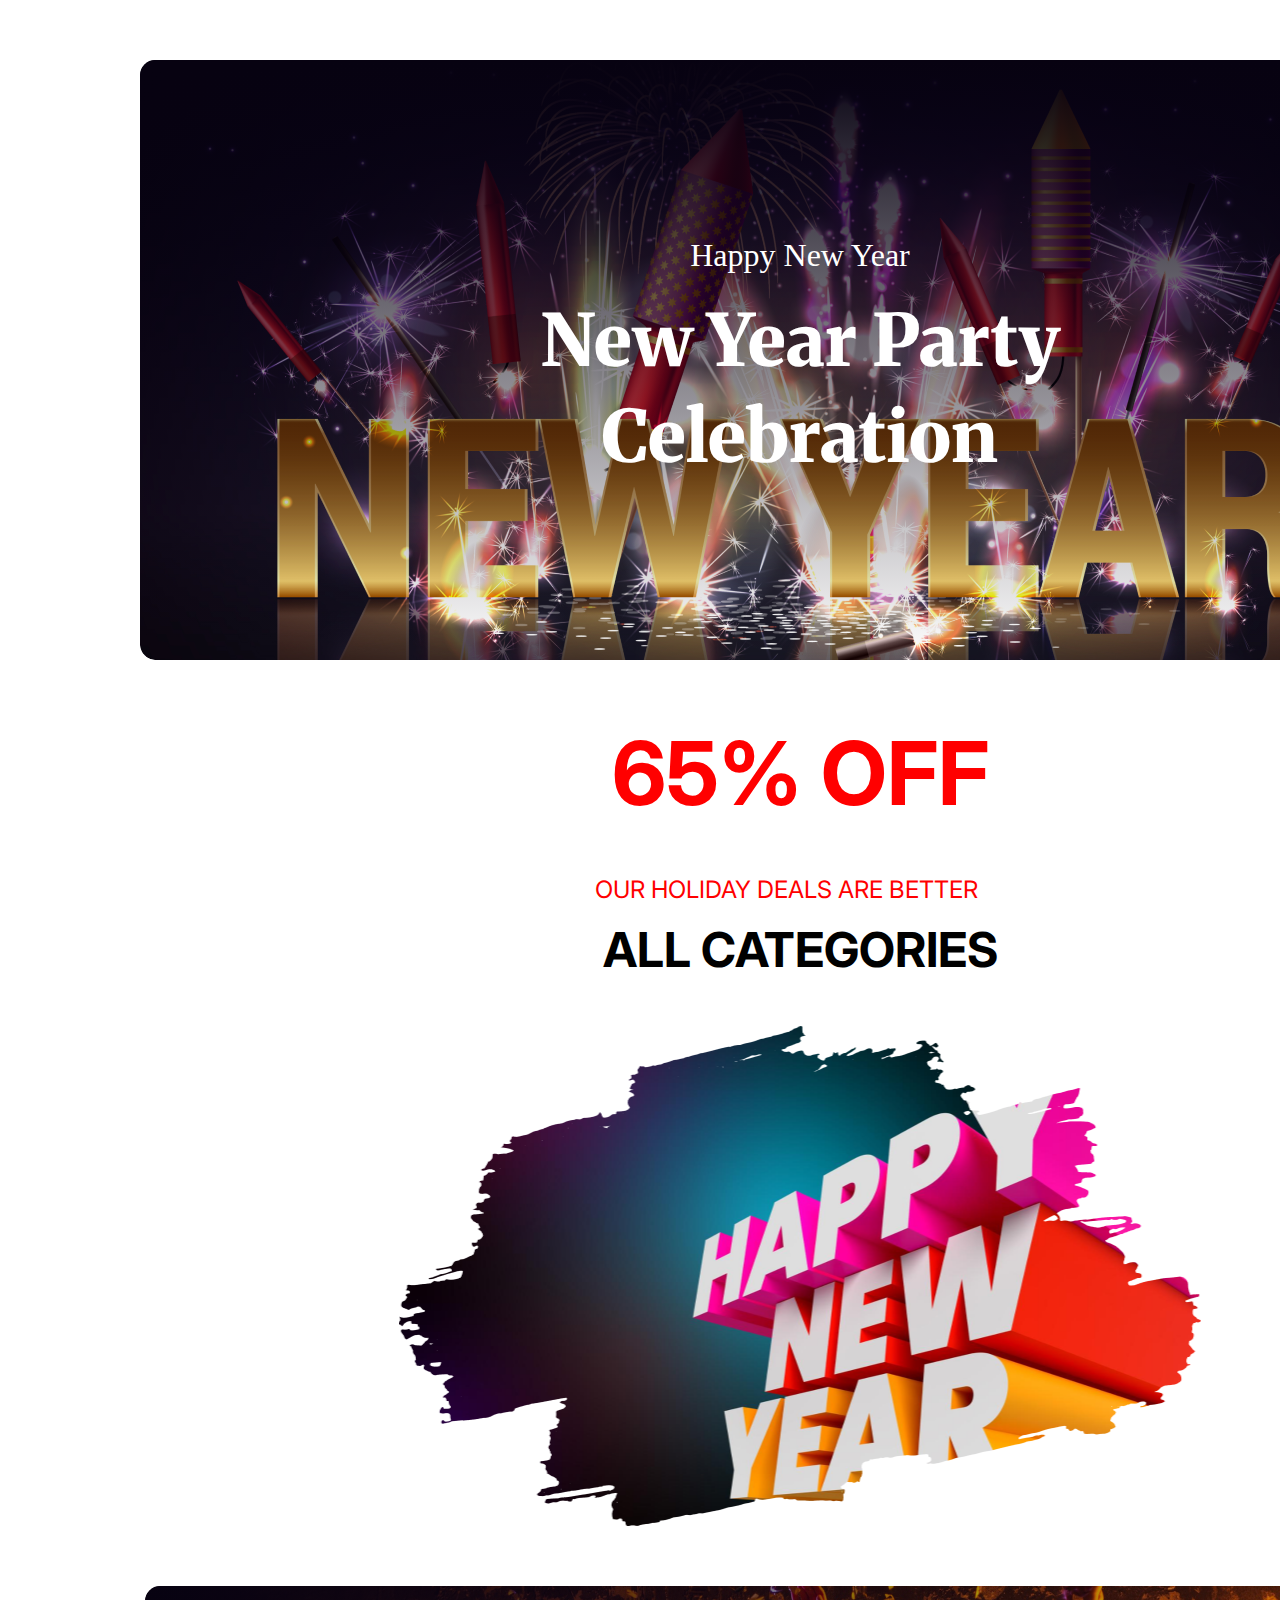
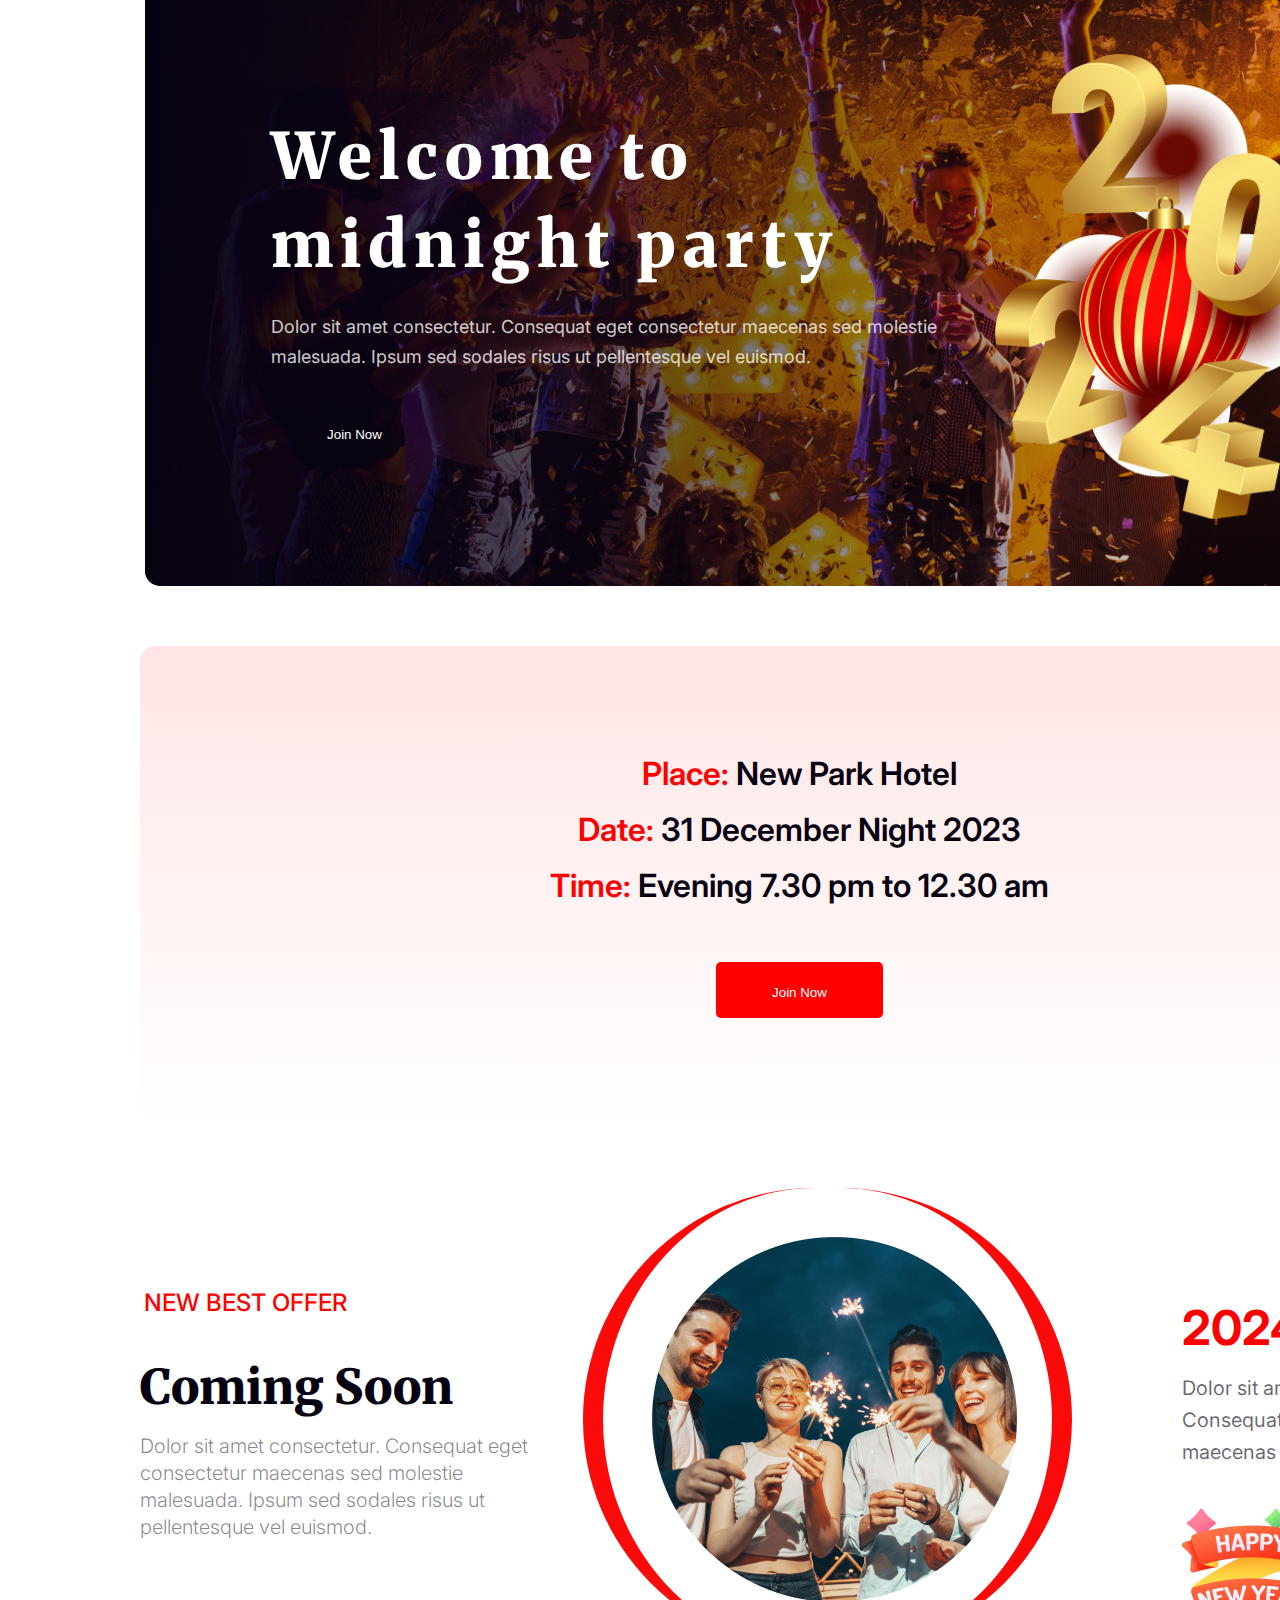
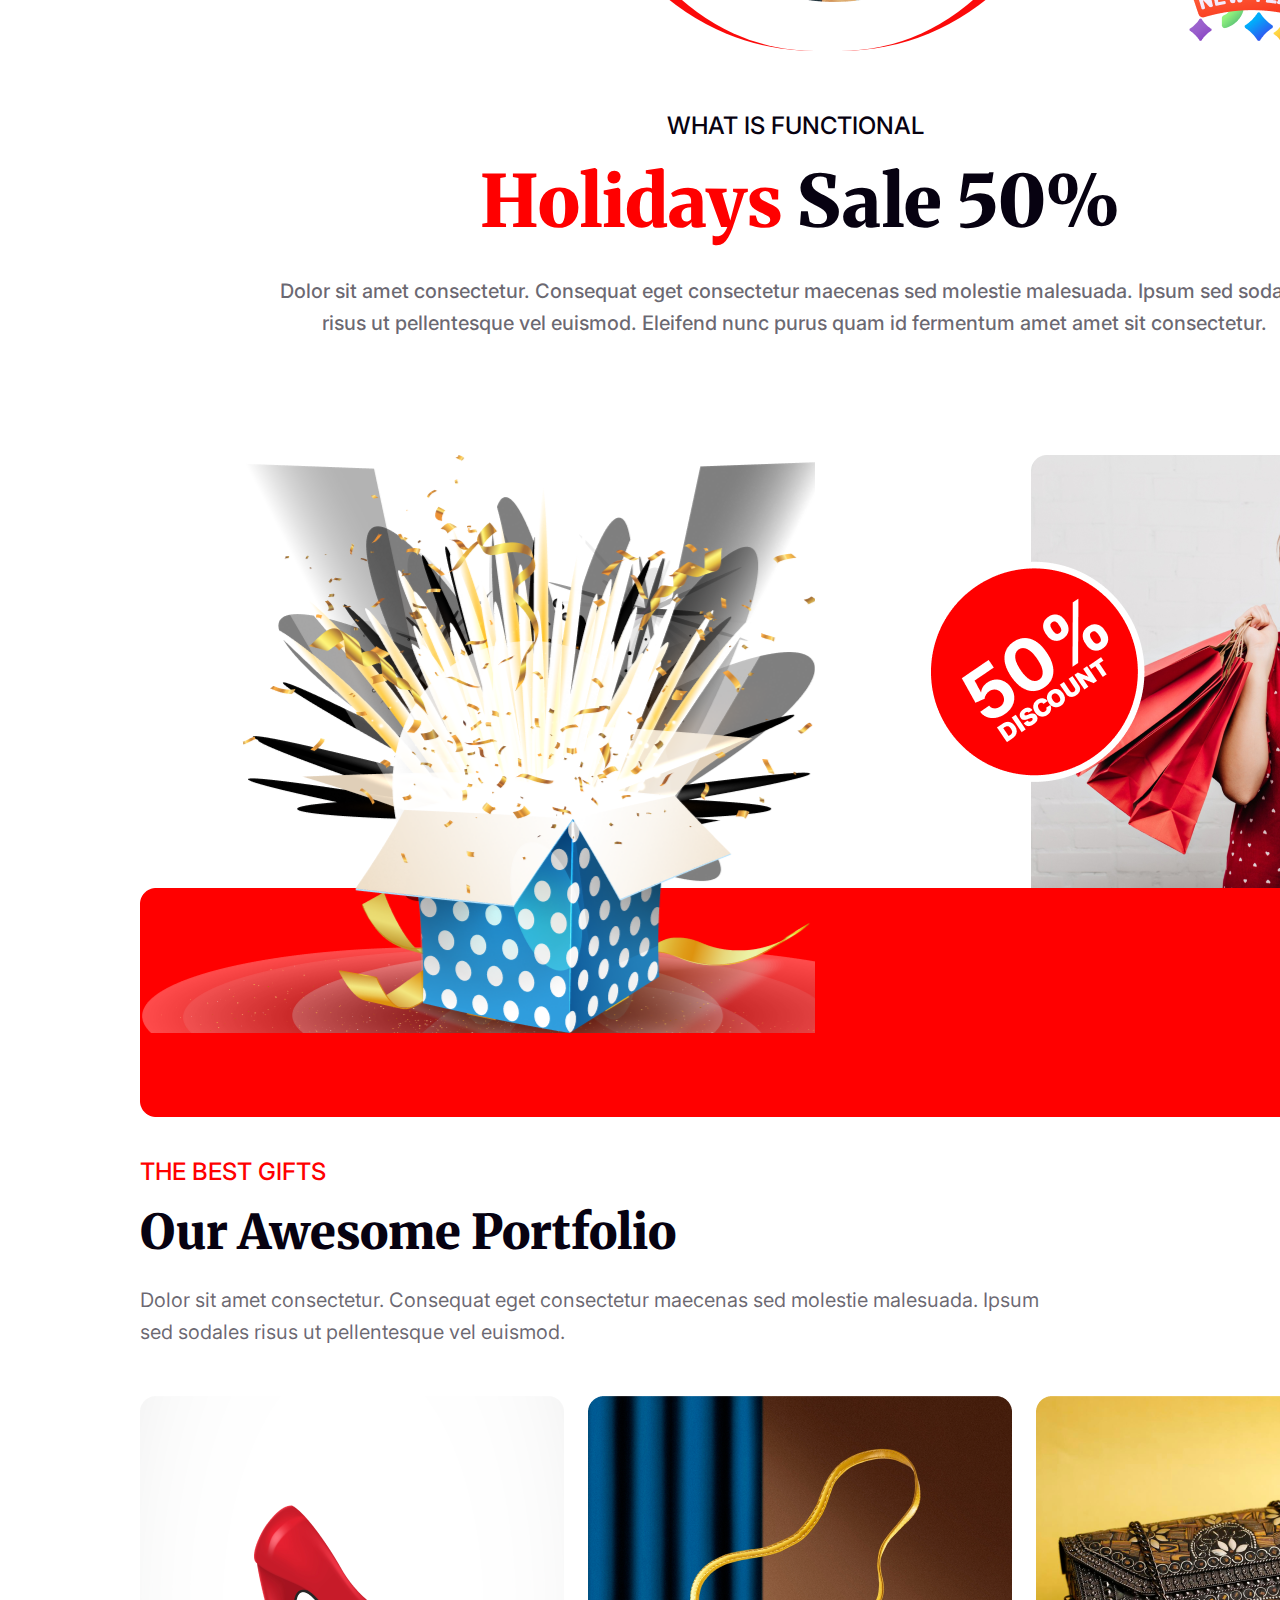
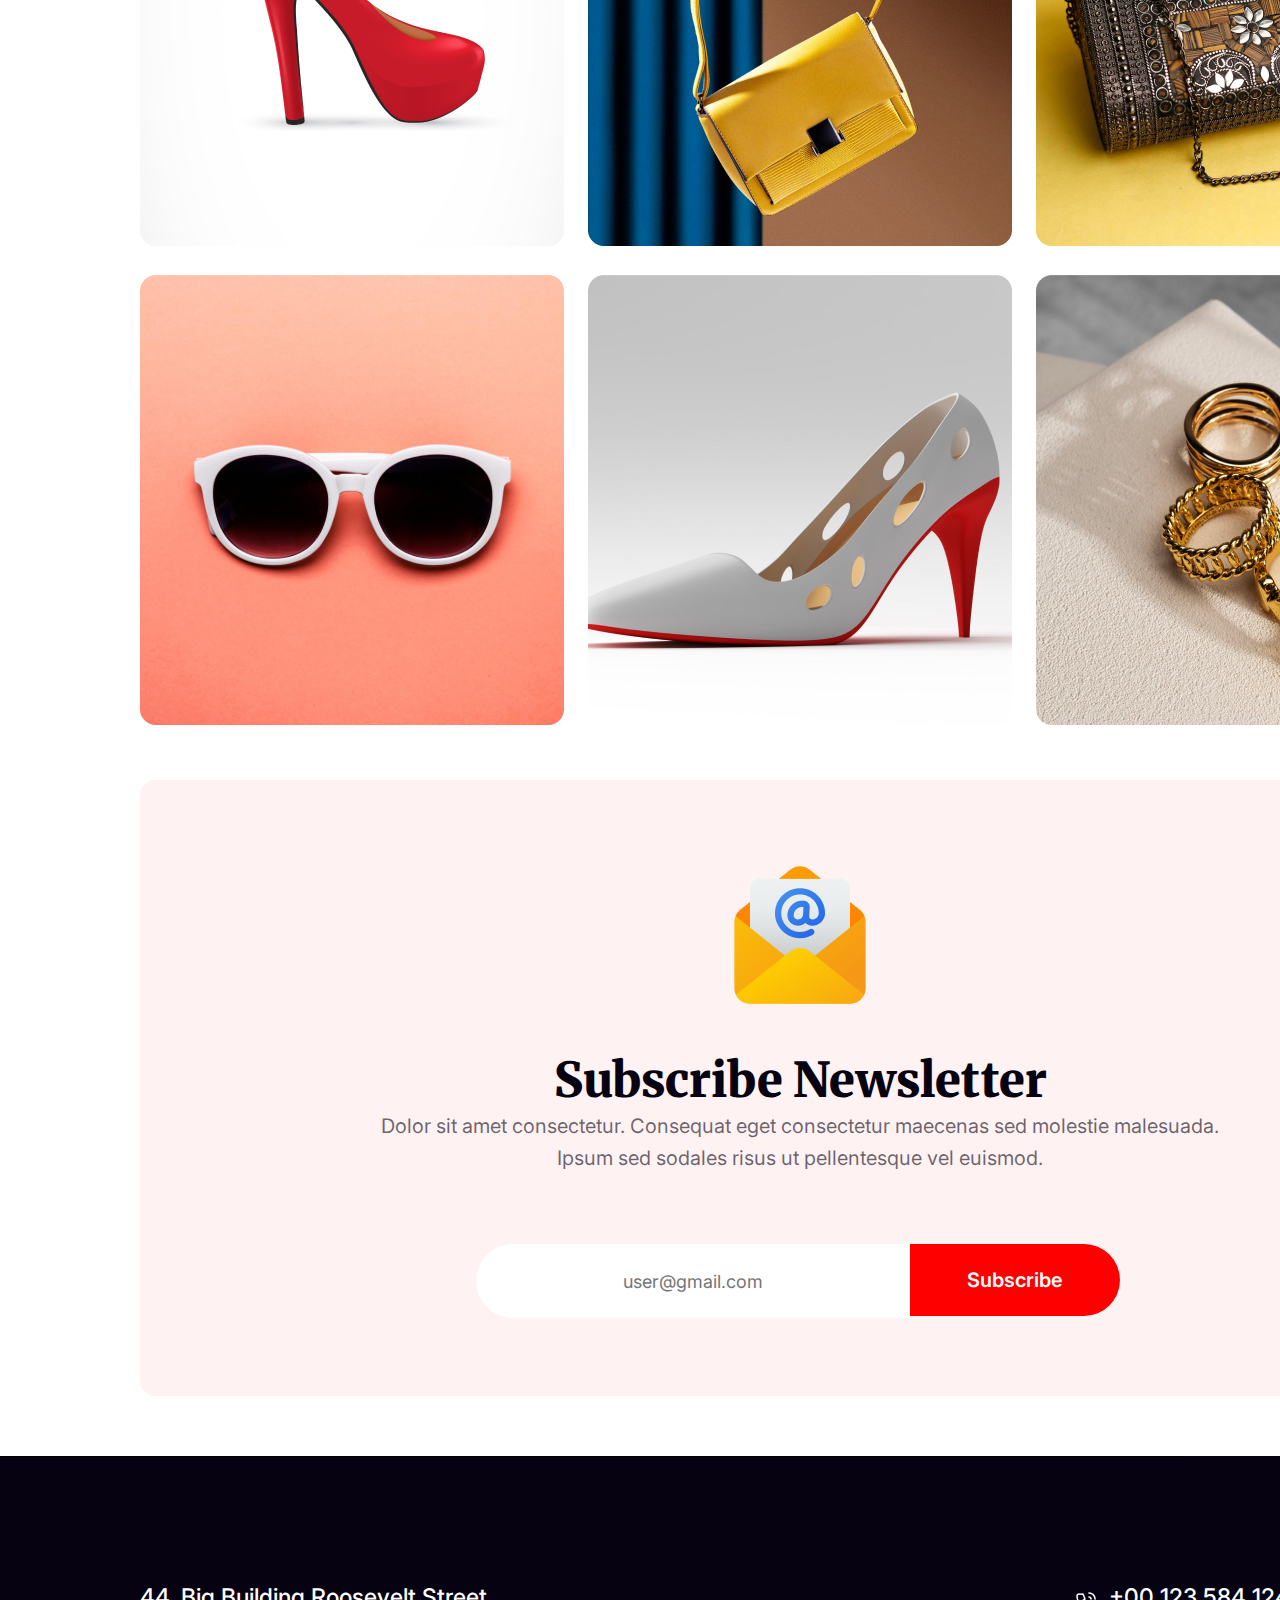
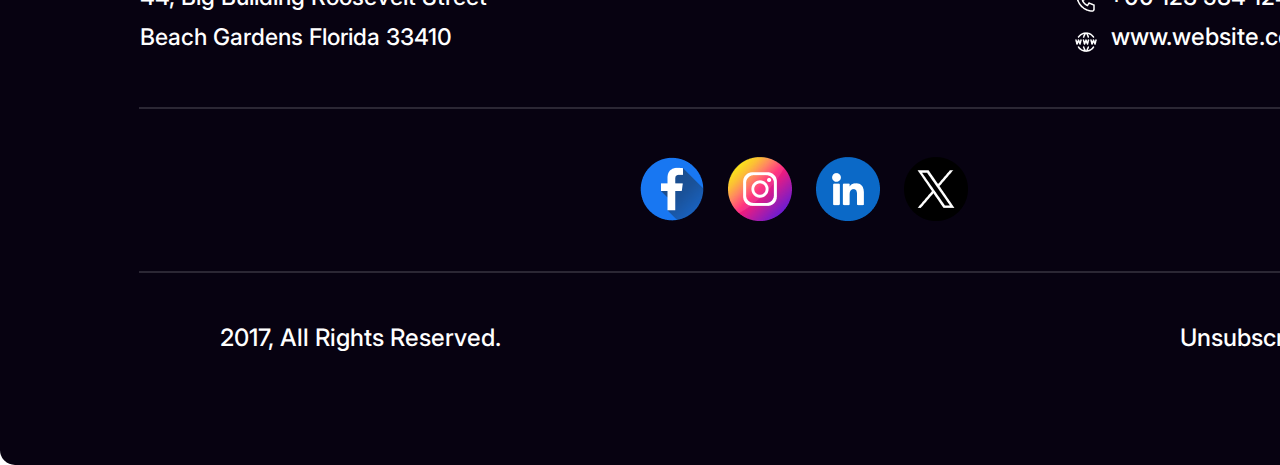
<file: index.html>
<!DOCTYPE html>
<html lang="en">
<head>
    <link rel="preconnect" href="https://fonts.googleapis.com">
<link rel="preconnect" href="https://fonts.gstatic.com" crossorigin>
<link href="https://fonts.googleapis.com/css2?family=Merriweather:wght@900&display=swap" rel="stylesheet">
    <link rel="stylesheet" href="first.css">
    <meta charset="UTF-8">
    <meta name="viewport" content="width=device-width, initial-scale=1.0">
    <!--Second font family-->
    <link rel="preconnect" href="https://fonts.googleapis.com">
<link rel="preconnect" href="https://fonts.gstatic.com" crossorigin>
<link href="https://fonts.googleapis.com/css2?family=Inter:wght@700&family=Merriweather:wght@900&display=swap" rel="stylesheet">
    <title>First_assignment</title>
</head>
<body>
  <main>
    <div class="div1">
        <div class="lig1">
        <div class="div11">
            <div class="div111">
                Happy New Year
            </div>
            <div class="div112">
                New Year Party Celebration
            </div>
        </div>
    </div>
    </div>
    <!--Complete the div1 part-->
    <div class="div2">
        <div class="div21">65% OFF</div>
        <div class="div22">
            <div class="div221">
                <div class="div2211">OUR HOLIDAY DEALS ARE BETTER</div>
                <div class="div2212">ALL CATEGORIES</div>
            </div>
        </div>
        </div>
    </div>
    <!--2nd div complete--><!--2nd div complete-->
      <div class="div3">
      <div class="lig3">
        <div class="div31">
            <div class="div311">Welcome to midnight party</div>
            <div class="div312">Dolor sit amet consectetur. Consequat eget consectetur maecenas sed molestie malesuada. Ipsum sed sodales risus ut pellentesque vel euismod. </div>
            <div class="div313"><button>Join Now</button></div>
        </div>
        <div class="div32"></div>
    </div>
    </div>

  <!--div3 uncomplete-->
  <div class="div4">
    <div class="div41">
        Place:<span> New Park Hotel</span><br>
        Date:<span> 31 December Night 2023</span><br>
        Time:<span> Evening 7.30 pm to 12.30 am</span>
    </div>
    <div class="div42">
        <div class="div421"><button>Join Now</button></div>
    </div>
  </div>
  <!--At least At least At least At least At least  -->
  <!--Start the 5th div-->
  <div class="div5">
    <div class="div51">
        <div class="div511">
            <div class="div5111">NEW BEST OFFER</div>
            <div class="div5112">Coming Soon</div>
            <div class="div5113">Dolor sit amet consectetur. Consequat eget consectetur maecenas sed molestie malesuada. Ipsum sed sodales risus ut pellentesque vel euismod. </div>
        </div>
    </div>
    <div class="div52"></div>
    <div class="div53">
        <div class="div531">
            <div class="div5311">2024</div>
            <div class="div5312">Dolor sit amet consectetur. Consequat eget consectetur maecenas sed.</div>
            <div class="div5313"></div>
        </div>
    </div>
  </div>
  <!--end of 5th div-->
  <div class="div6">
    <div class="div61">
        <div class="div611">WHAT IS FUNCTIONAL</div>
        <div class="div612"><span>Holidays</span> Sale 50%</div>
        <div class="div613">Dolor sit amet consectetur. Consequat eget consectetur maecenas sed 
            molestie malesuada. Ipsum sed sodales risus ut pellentesque vel euismod. Eleifend nunc purus quam id fermentum amet amet sit consectetur.</div>
    </div>
    
    <div class="div62">
        <div class="div622"></div>
        <div class="div621">
            <div class="div6211">
            </div>
        </div>
    </div>
  </div>
  <!--Div 6 Complete-->
  <div class="div7">
    <div class="div71">THE BEST GIFTS</div>
    <div class="div72">Our Awesome Portfolio</div>
    <div class="div73">Dolor sit amet consectetur. Consequat eget consectetur maecenas sed molestie malesuada. Ipsum<br>
         sed sodales risus ut pellentesque vel euismod. </div>
    <div class="div74">
        <a href="#" class="div741">50%
            DISCOUNT</a>
        <div class="div742">50%
            DISCOUNT
        </div>
        <div class="div743">50%
            DISCOUNT</div>
    </div>
    <div class="div75">
        <div class="div751">50%
            DISCOUNT</div>
        <div class="div752">50%
            DISCOUNT</div>
        <div class="div753">50%
            DISCOUNT</div>
    </div>
  </div>
  <!--7th div complete  -->
  <div class="div8">
    <div class="div81">
        <div class="div811"></div>
        <div class="div812">Subscribe Newsletter</div>
        <div class="div813">Dolor sit amet consectetur. Consequat eget consectetur maecenas sed molestie malesuada. Ipsum sed sodales risus ut pellentesque vel euismod. </div>
    </div>
    <div class="div82">
        <input class="div821" type="email" name="email" placeholder="user@gmail.com" id="sub">
        <label for="sub" class="div822"><div class="div8221">Subscribe</div></label>
  </div>
  </div>
  <!--div 8 complete -->
  <div class="div9">
    <div class="div9m"></div>
    <div class="div91">
        <div class="div911">44, Big Building Roosevelt Street
            Beach Gardens Florida 33410</div>
        <div class="div912">
            <div class="div9121">+00 123 584 124</div>
            <div class="div9122">www.website.com</div>
        </div>
    </div>
    <hr>

    <div class="div92">
        <div class="div921"></div>
        <div class="div922"></div>
        <div class="div923"></div>
        <div class="div924"></div>
    </div>
    <hr>
    <div class="div93">
        <div class="div931">2017, All Rights Reserved.</div>
        <div class="div932">Unsubscribe</div>
    </div>
  </div>
  <!--div 9th complete-->
 </main>
</body>
</html>
</file>
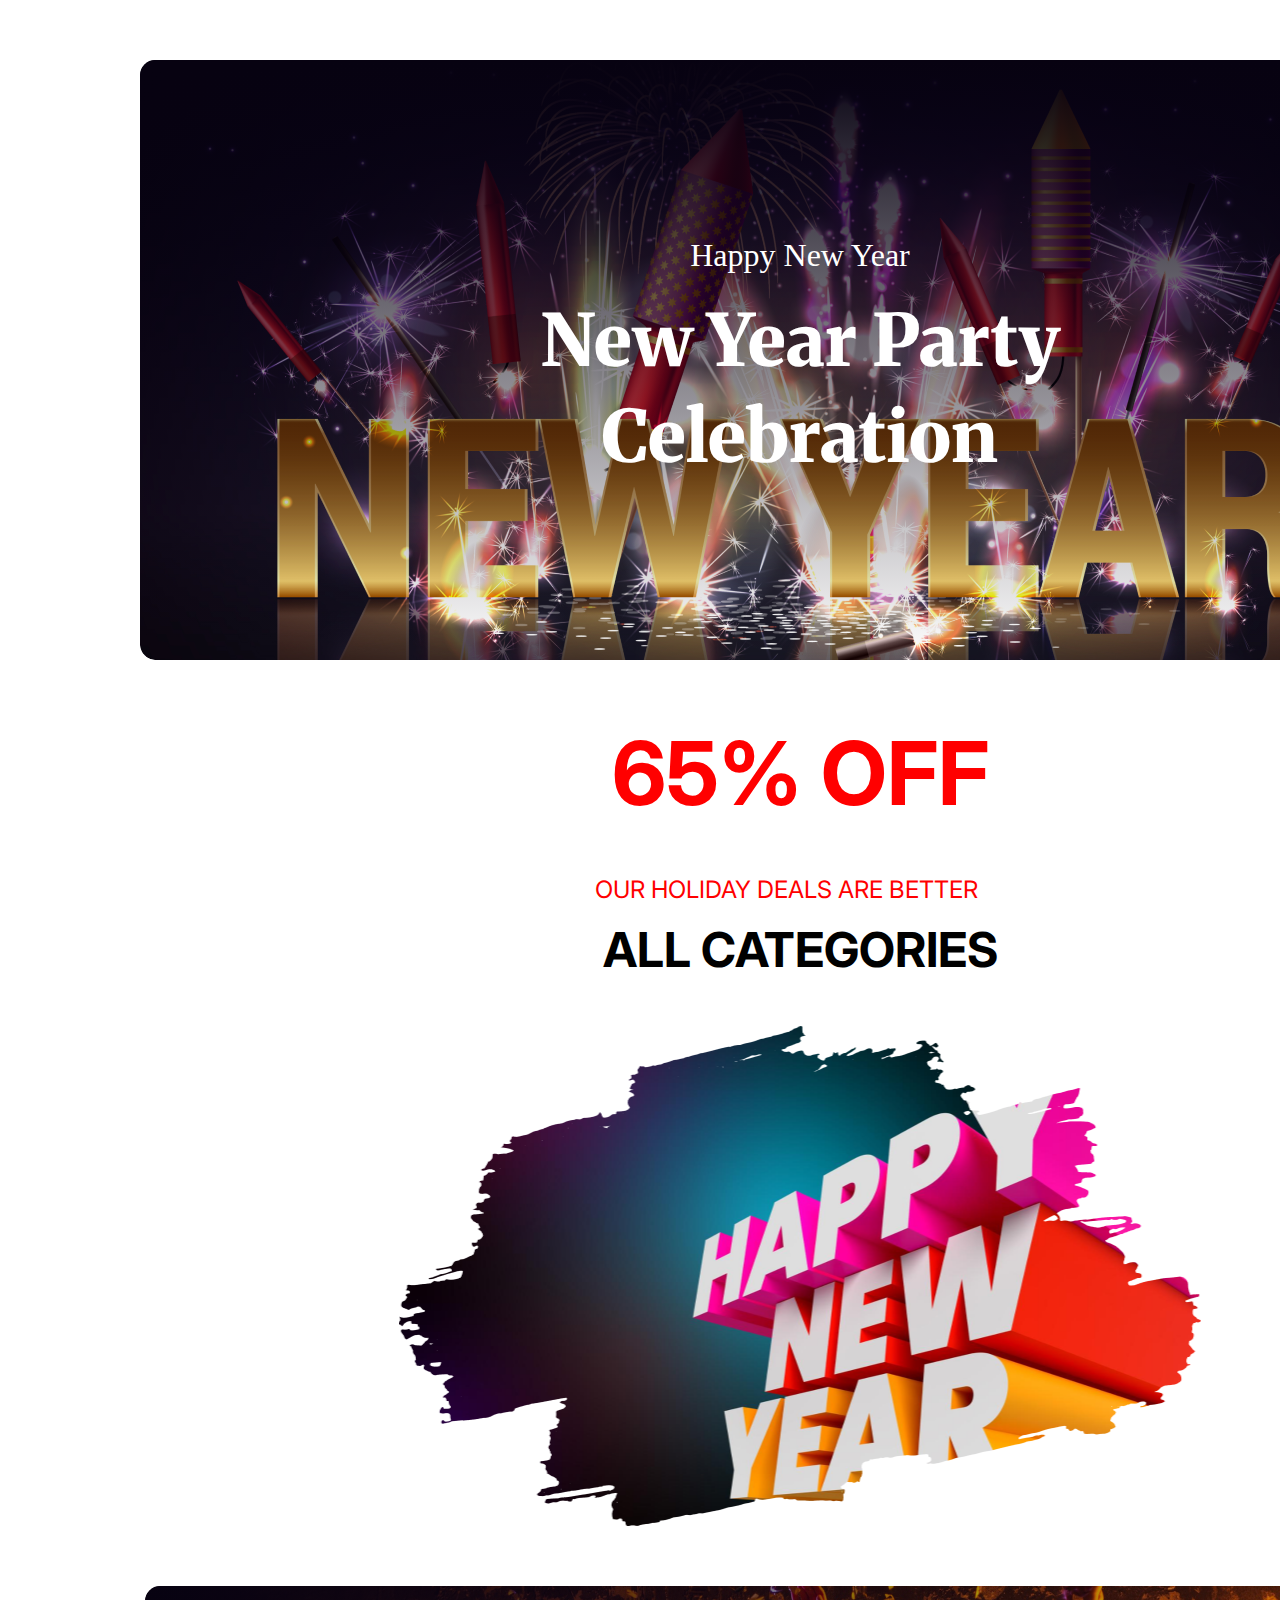
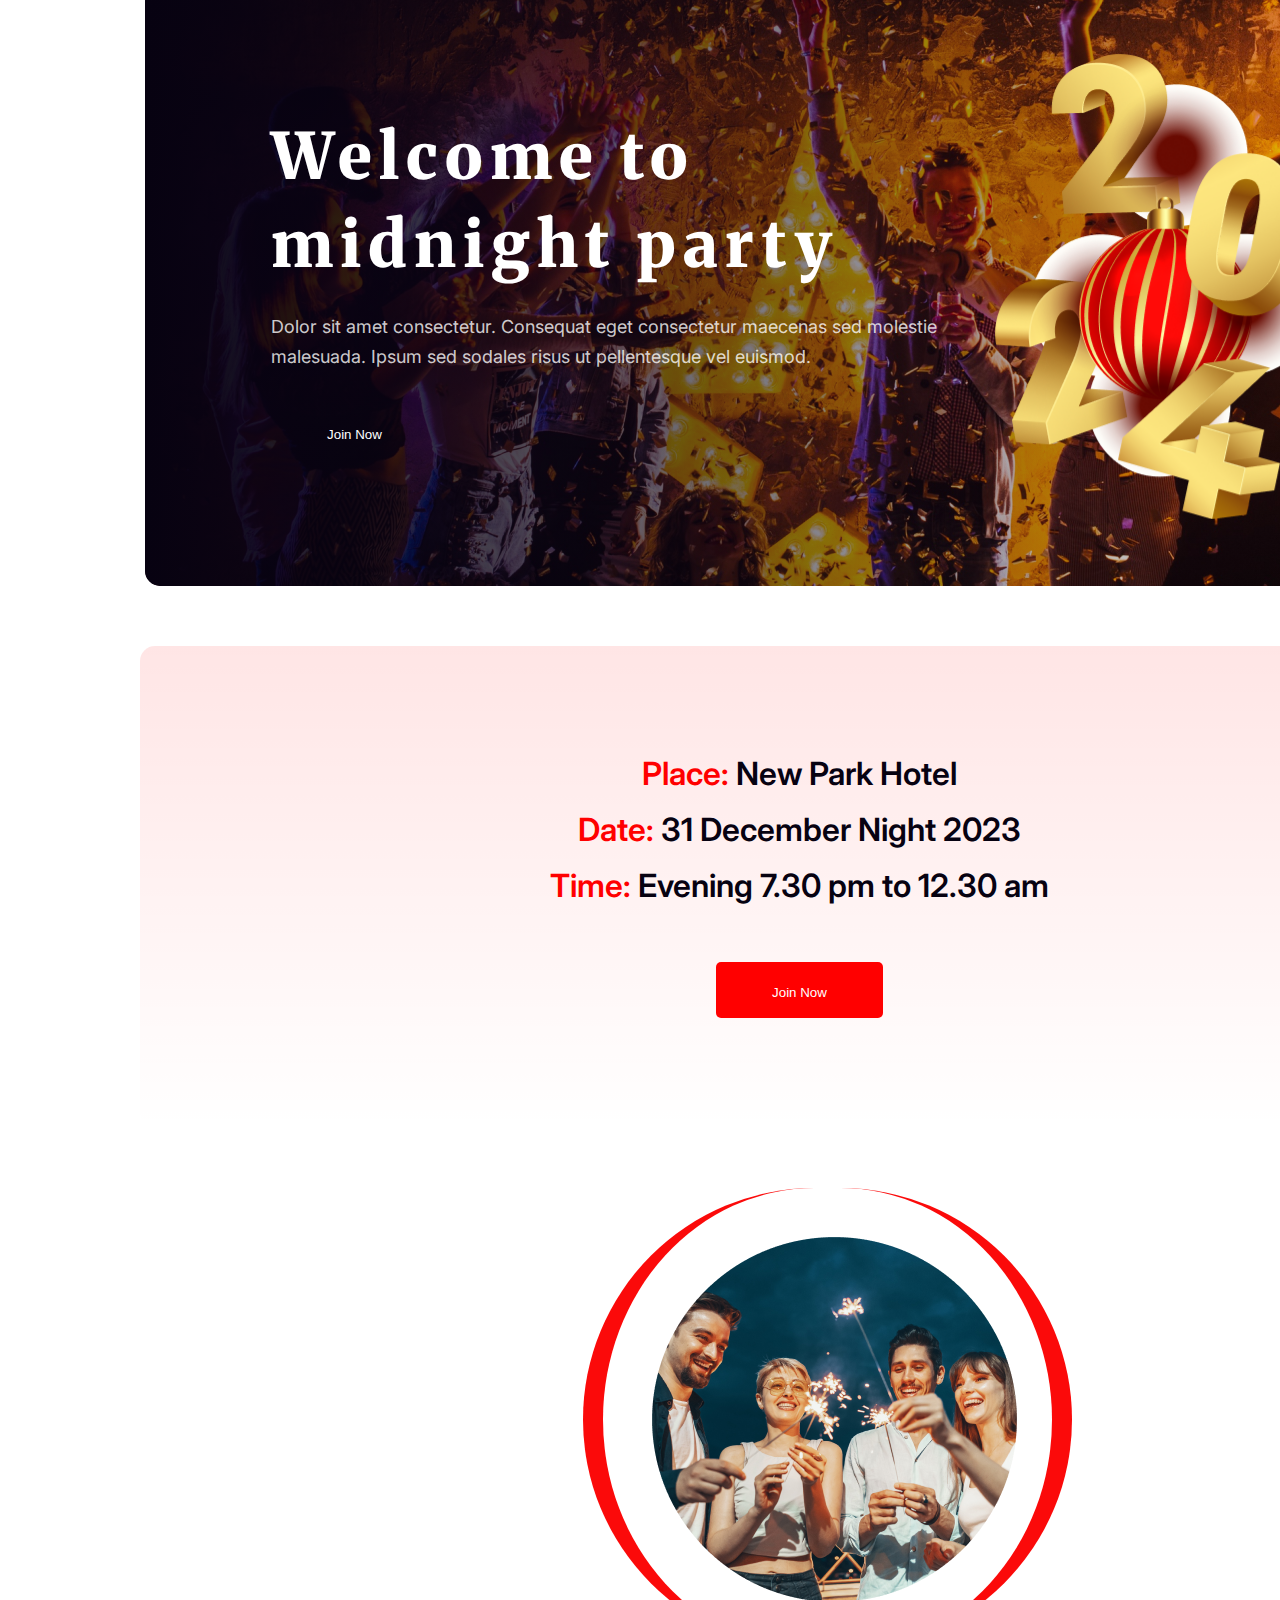
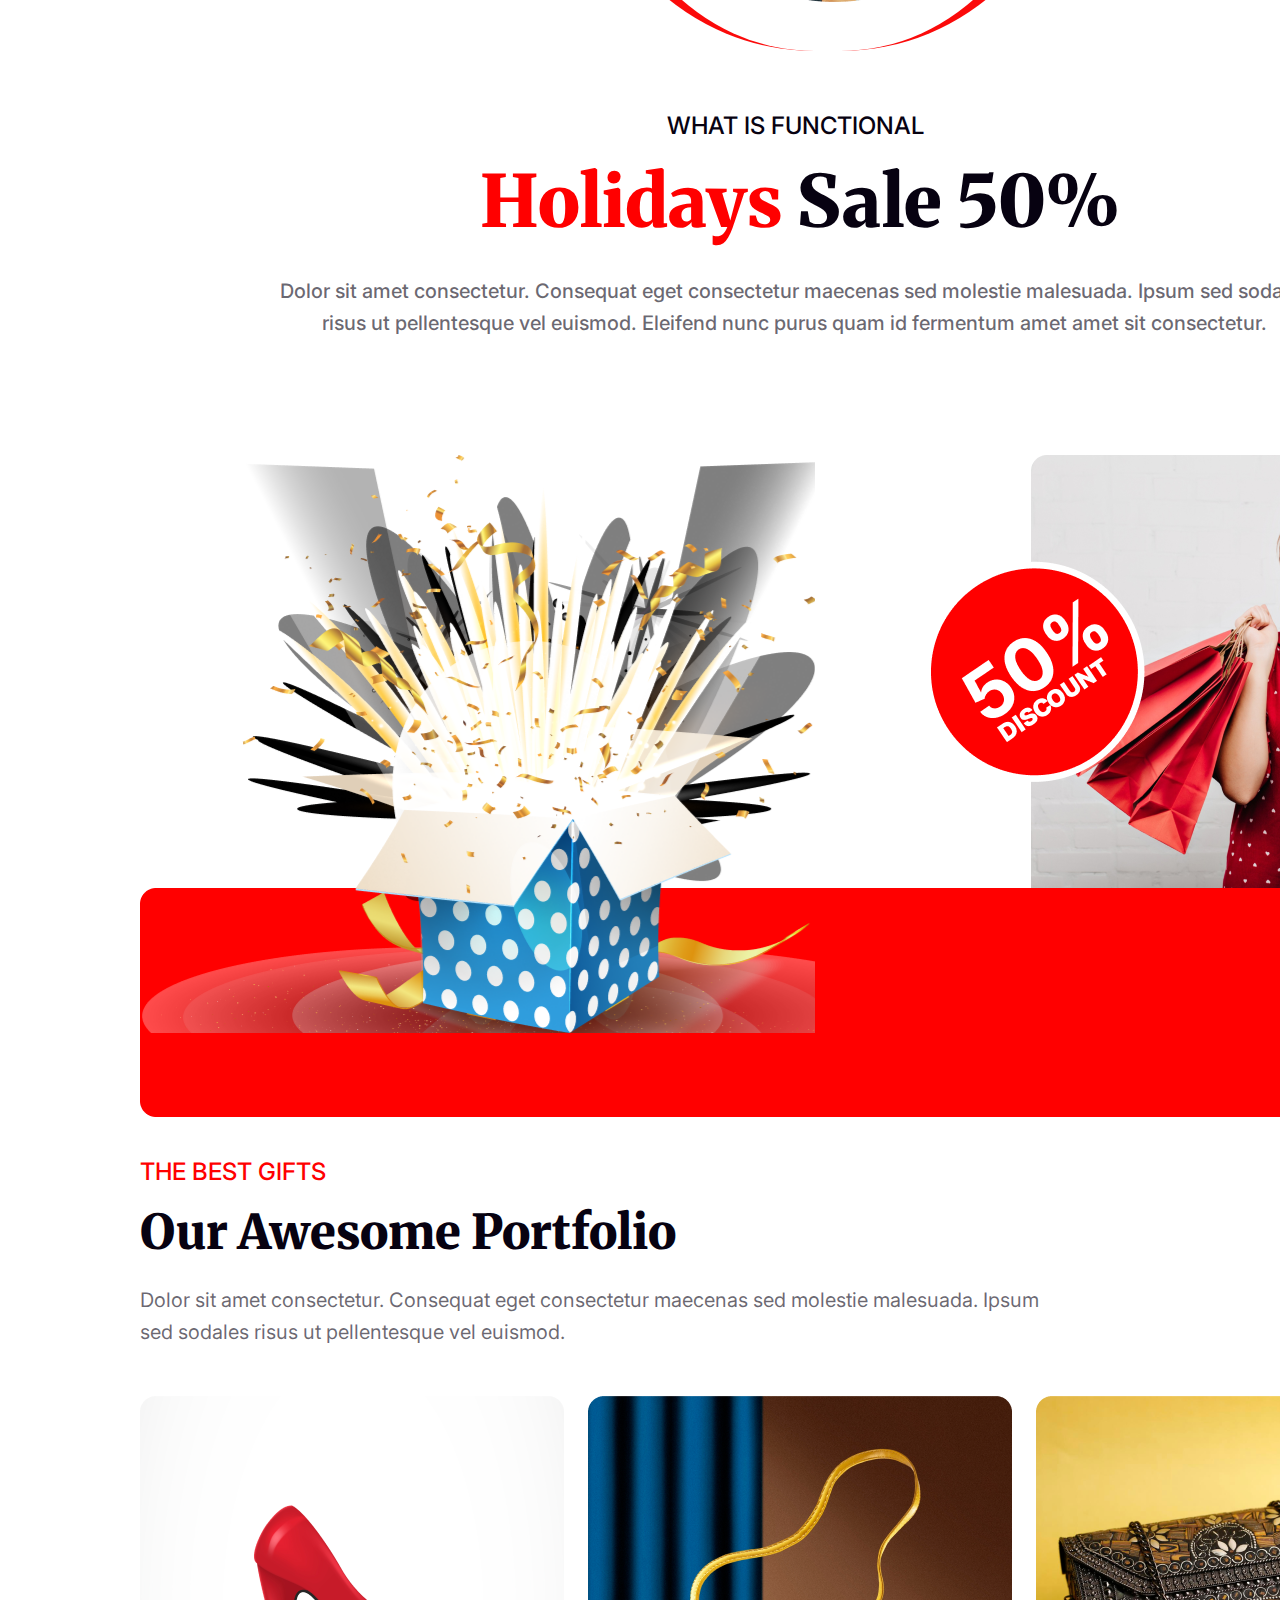
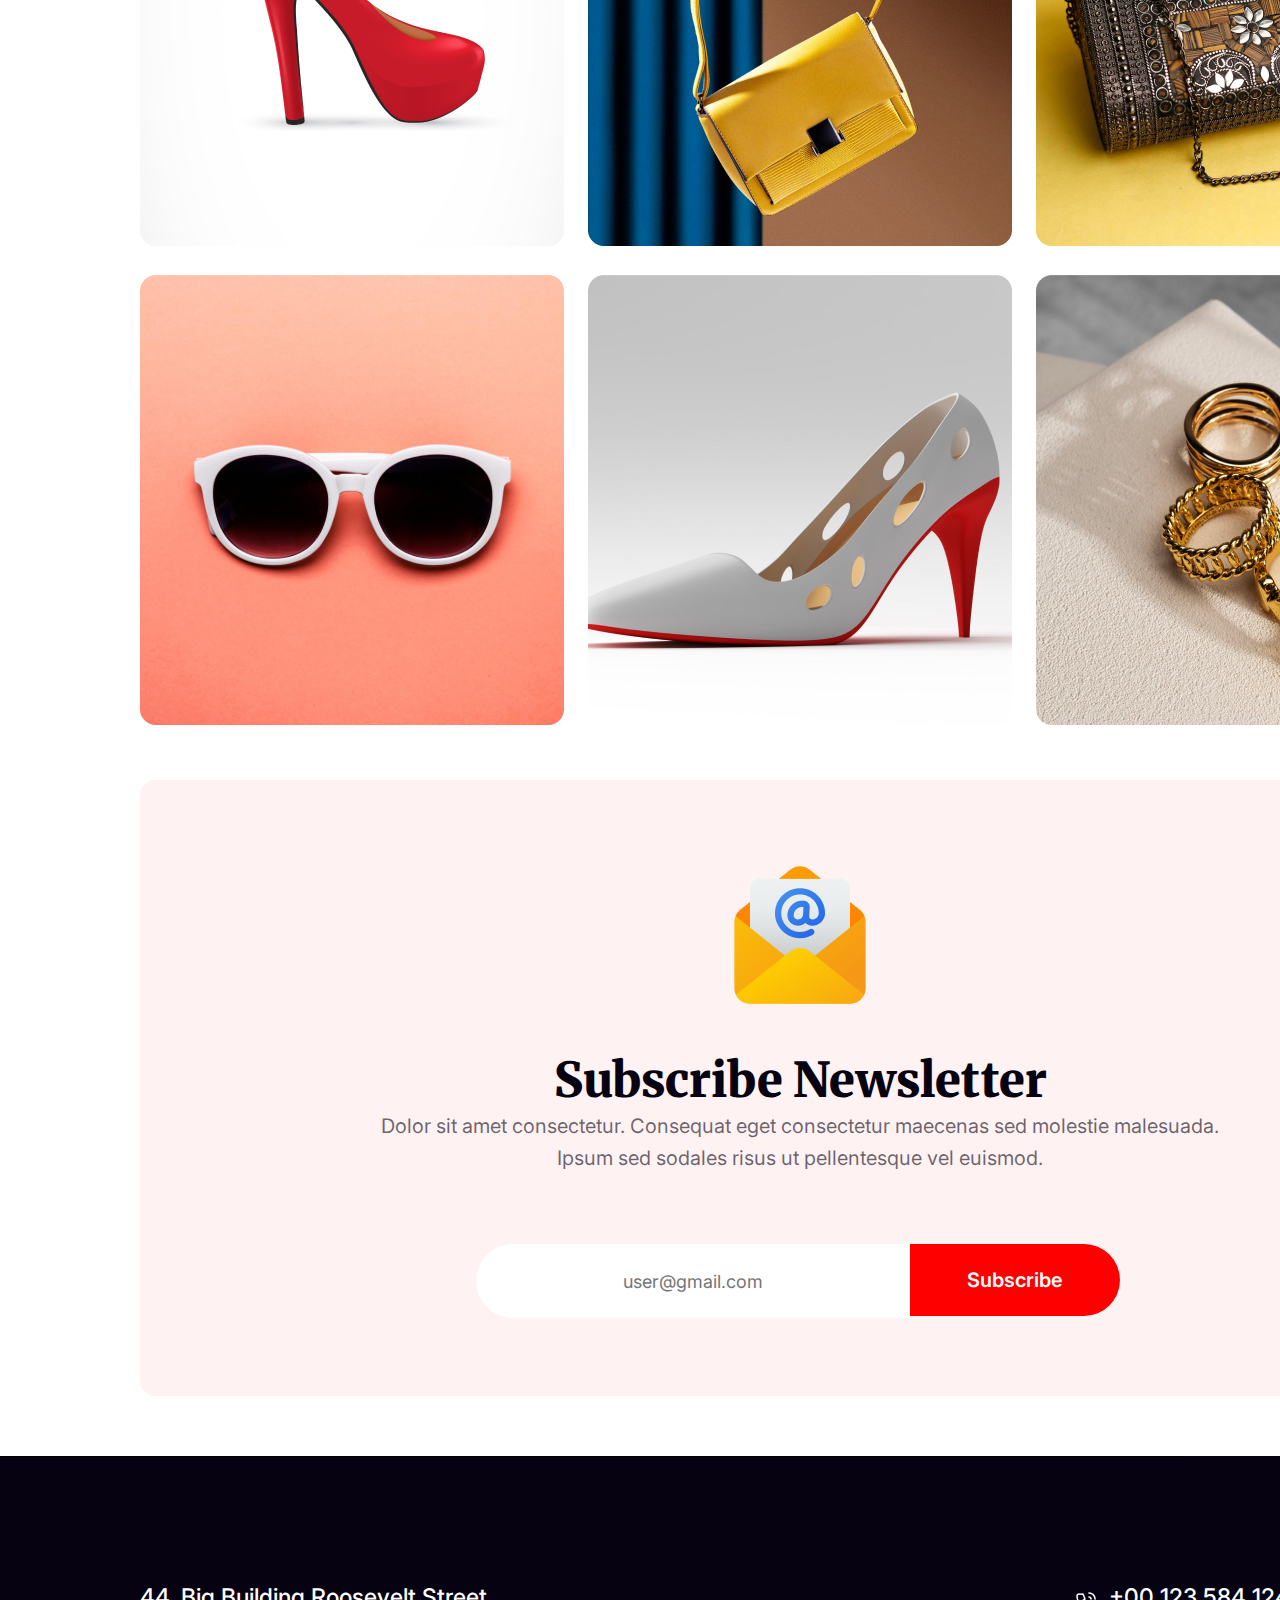
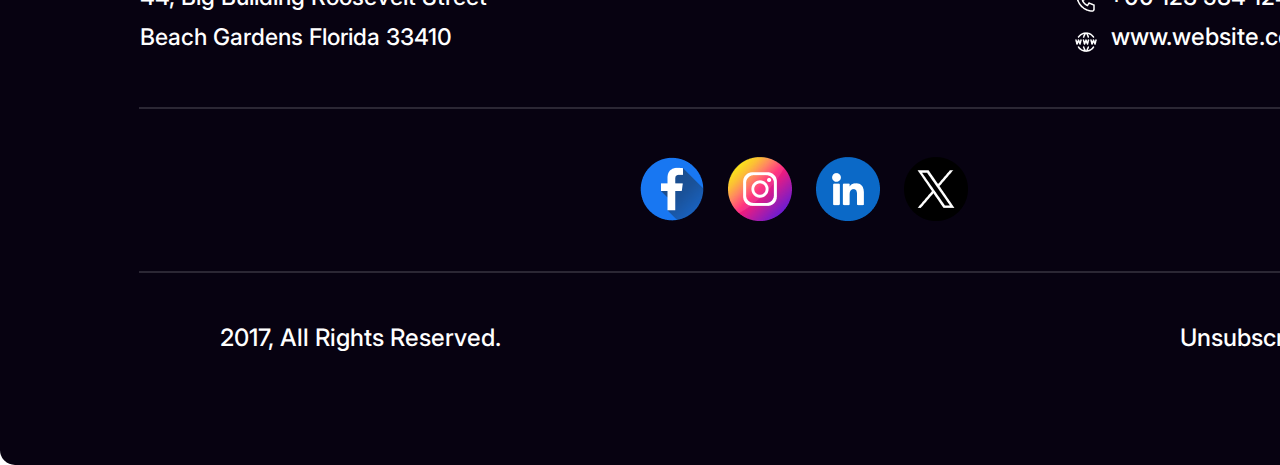
<file: first.html>
<!DOCTYPE html>
<html lang="en">
<head>
    <link rel="preconnect" href="https://fonts.googleapis.com">
<link rel="preconnect" href="https://fonts.gstatic.com" crossorigin>
<link href="https://fonts.googleapis.com/css2?family=Merriweather:wght@900&display=swap" rel="stylesheet">
    <link rel="stylesheet" href="first.css">
    <meta charset="UTF-8">
    <meta name="viewport" content="width=device-width, initial-scale=1.0">
    <!--Second font family-->
    <link rel="preconnect" href="https://fonts.googleapis.com">
<link rel="preconnect" href="https://fonts.gstatic.com" crossorigin>
<link href="https://fonts.googleapis.com/css2?family=Inter:wght@700&family=Merriweather:wght@900&display=swap" rel="stylesheet">
    <title>First_assignment</title>
</head>
<body>
  <main>
    <div class="div1">
        <div class="lig1">
        <div class="div11">
            <div class="div111">
                Happy New Year
            </div>
            <div class="div112">
                New Year Party Celebration
            </div>
        </div>
    </div>
    </div>
    <!--Complete the div1 part-->
    <div class="div2">
        <div class="div21">65% OFF</div>
        <div class="div22">
            <div class="div221">
                <div class="div2211">OUR HOLIDAY DEALS ARE BETTER</div>
                <div class="div2212">ALL CATEGORIES</div>
            </div>
        </div>
        </div>
    </div>
    <!--2nd div complete--><!--2nd div complete-->
      <div class="div3">
      <div class="lig3">
        <div class="div31">
            <div class="div311">Welcome to midnight party</div>
            <div class="div312">Dolor sit amet consectetur. Consequat eget consectetur maecenas sed molestie malesuada. Ipsum sed sodales risus ut pellentesque vel euismod. </div>
            <div class="div313"><button>Join Now</button></div>
        </div>
        <div class="div32"></div>
    </div>
    </div>

  <!--div3 uncomplete-->
  <div class="div4">
    <div class="div41">
        Place:<span> New Park Hotel</span><br>
        Date:<span> 31 December Night 2023</span><br>
        Time:<span> Evening 7.30 pm to 12.30 am</span>
    </div>
    <div class="div42">
        <div class="div421"><button>Join Now</button></div>
    </div>
  </div>
  <!--At least At least At least At least At least  -->
  <!--Start the 5th div-->
  <div class="div5">
    <div class="div51">
        <div class="div512"></div>
    </div>
    <div class="div52"></div>
    <div class="div53"></div>
  </div>
  <!--end of 5th div-->
  <div class="div6">
    <div class="div61">
        <div class="div611">WHAT IS FUNCTIONAL</div>
        <div class="div612"><span>Holidays</span> Sale 50%</div>
        <div class="div613">Dolor sit amet consectetur. Consequat eget consectetur maecenas sed 
            molestie malesuada. Ipsum sed sodales risus ut pellentesque vel euismod. Eleifend nunc purus quam id fermentum amet amet sit consectetur.</div>
    </div>
    <div class="div62">
        <div class="div622"></div>
        <div class="div621">
            <div class="div6211">
            </div>
        </div>
    </div>
  </div>
  <!--Div 6 Complete ৫ বাদ রয়েছে-->
  <div class="div7">
    <div class="div71">THE BEST GIFTS</div>
    <div class="div72">Our Awesome Portfolio</div>
    <div class="div73">Dolor sit amet consectetur. Consequat eget consectetur maecenas sed molestie malesuada. Ipsum<br>
         sed sodales risus ut pellentesque vel euismod. </div>
    <div class="div74">
        <a href="#" class="div741">50%
            DISCOUNT</a>
        <div class="div742">50%
            DISCOUNT
        </div>
        <div class="div743">50%
            DISCOUNT</div>
    </div>
    <div class="div75">
        <div class="div751">50%
            DISCOUNT</div>
        <div class="div752">50%
            DISCOUNT</div>
        <div class="div753">50%
            DISCOUNT</div>
    </div>
  </div>
  <!--7th div complete but ৫ বাদ রয়েছে -->
  <div class="div8">
    <div class="div81">
        <div class="div811"></div>
        <div class="div812">Subscribe Newsletter</div>
        <div class="div813">Dolor sit amet consectetur. Consequat eget consectetur maecenas sed molestie malesuada. Ipsum sed sodales risus ut pellentesque vel euismod. </div>
    </div>
    <div class="div82">
        <input class="div821" type="email" name="email" placeholder="user@gmail.com" id="sub">
        <label for="sub" class="div822"><div class="div8221">Subscribe</div></label>
  </div>
  </div>
  <!--div 8 complete but  ৫ বাদ রয়েছে-->
  <div class="div9">
    <div class="div9m"></div>
    <div class="div91">
        <div class="div911">44, Big Building Roosevelt Street
            Beach Gardens Florida 33410</div>
        <div class="div912">
            <div class="div9121">+00 123 584 124</div>
            <div class="div9122">www.website.com</div>
        </div>
    </div>
    <hr>

    <div class="div92">
        <div class="div921"></div>
        <div class="div922"></div>
        <div class="div923"></div>
        <div class="div924"></div>
    </div>
    <hr>
    <div class="div93">
        <div class="div931">2017, All Rights Reserved.</div>
        <div class="div932">Unsubscribe</div>
    </div>
  </div>
  <!--div 9th complete-->
 </main>
</body>
</html>
</file>
<file: first.css>
body{
    width:1600px;
    margin:0px auto;
}
.div1{
    width: 1320px;
    height: 600px;
    background-image: url(Banner-image.png);
    margin:60px auto;
    position: relative;
    border-radius:15px;
    }
.div11{
    width:632px;
    height:246px;
    margin:177px 344px;
    position:absolute;

     }
.div111{
   width: 259px;
   height:40px;
   padding:0px 186.5px 16px 186.5px;
   text-align: center;
   align-items: center;;
   color:white;
   font-size:32px;
   font-weight: 400;
   font-family: 'Merriweather'"

}
.div112{
    width:632px;
    height:246px;
    margin-bottom:0px;
    font-size: 72px;
    font-weight: 900;
    font-family: 'Merriweather';
    line-height:96px;
    align-items:center;
    text-align: center;
    color:white;

    
}
.lig1{
    width: 1320px;
    height: 600px;
    background:linear-gradient(180deg, #070211 0%, rgba(7, 2, 17, 0.00) 100%);
    border-radius:15px;
}
/*complete the div1 part*/
.div2{
    background-color:white;
    width:802.5px;
    height: 806px;
    margin:60px auto;

}
.div21{
    width:383px;
    height:107px;
    background-color:white ;
    padding:0px 209.75px 48px 209.75px;
    font-size:88px;
    font-weight:700;
    font-family:'Inter';
    text-align: center;
    color:#F00;
}
.div22{
    width:802.5px;
    height:651px;
    background-color:white;
    margin-bottom: 0px;
    background-image: url(New\ Year\ Photo.png);
    background-repeat: no-repeat;
    background-position: bottom;
    
}
.div221{
   /* width:383px;*/
    height:103px;
    background-color:white;
}
.div2211{
    width:410px;
    height:29x;
    background-color:white;
    padding:0px 196.25px 0px 196.25px;

    color:#F00;
    font-family: Inter;
    font-size: 24px;
    font-weight:500px;


}
.div2212{
    width:410px;
    height: 57px;
    background-color: white;
    padding:0px 196.25px 0px 196.25px;
    text-align: center;
    font-family: Inter;
    font-size:48px;
    font-weight: 700;
    margin-top:16px
}
/* 2nd div complete *//*২য় টির কাজ সারা */
.div3{
    margin:60px auto;
    width:1310px;
    height: 600px;
    background-image: url(Vectorrr.png);
    display: flex;
    justify-content: space-between;
    border-radius: 15px;
}
.lig3{
    width:1310px;
    height: 600px;
    display:flex;
    background: linear-gradient(90deg, #070211 0%, rgba(7, 2, 17, 0.00) 100%);
    border-radius:15px;

}
.div31{
    width:850px;
    height:600px;
}
.div32{
    width:319.84px;
    height:464.664px;
    margin-top:68.11px ;
    margin-right:  138px;
    margin-bottom: 67.73px ;
    background-image: url(Group\ 70.png);
}
.div311{
    width:662px;
    height:176px;
    margin-top: 126px;
    margin-left:126px;
    color: #FFF;
    font-family: Merriweather;
    font-size: 64px;
    font-weight: 900;
    line-height: 88px; 
    letter-spacing: 7.04px;

}
.div312{
    width:697px;
    height:60px;
    margin-top: 24px;
    margin-left: 126px;
    color: rgba(255, 255, 255, 0.80);
    font-family: Inter;
    font-size: 18px;
    font-weight: 400;
    line-height: 30px;
    
}
.div313{
    width:103px;
    height:24px;
    margin-top: 48px;
    margin-left: 158px;
    color: #ffffff;
    text-align: center;
    font-family: Inter;
    font-size: 20px;
    font-weight: 700;
    
}
button{
    background-color:rgba(248, 248, 8, 0);
    color:white;
    border:0 solid red;
}
button:hover{
    background-color: yellow;
    color:blueviolet;
}
button:active{
    background-color: rgb(225, 94, 94);
}
/*div3 uncomplete*/
.div4{
    margin:60px auto;
    width: 1320px;
    height: 482px;
    background:linear-gradient( 180deg, rgba(255, 0, 0, 0.10) 0%, rgba(255, 0, 0, 0.00) 100%);
    border-radius:15px;

}
.div41{
    width: 549px;
    height: 168px;
    padding: 100px 386px 0px 385px;
    color: rgb(255, 0, 0);
    text-align: center;
    font-family: 'Inter';
    font-size: 32px;
    font-weight: 600;
    line-height: 56px;

}
.div41 span{
    color: rgb(7, 2, 17);
}
.div42{
    width: 167px;
    height: 56px;
    margin:48px 577px 110px 576px;
    background-color:rgb(255, 0, 0);
    border-radius: 5px;
    text-align:center;
    position:relative;
}
.div421{
    width: 103px;
    height: 24px;
    color: rgb(255, 255, 255);
    text-align: center;
    font-family: Inter;
    font-size: 20px;
    font-weight: 700;
    background-color: red;
    position:absolute;
    margin:16px 32px 16px 32px ;
}
/*start the 5th div*/
.div5{
    width: 1320px;
    height: 463px;
    background-color: rgb(255, 255, 255);
    display:flex;
    margin:60px auto;

}
.div51{
    width: 457px;
    height: 463px;
}

.div511{
    width:393px;
    height: 255px;
    margin-top: 100px;
    margin-left:0px;

}
.div5111{
    color: rgb(255, 0, 0);
    text-align: center;
    font-family: Inter;
    font-size: 24px;
    font-weight: 500;
    width: 210px;
    height: 29px;
    margin-top: 0px;
    margin-left: 0px;
}
.div5112{
     width: 328px;
     height: 60px;
     margin-top: 40px;
     color: rgb(7, 2, 17);
     font-family: Merriweather;
     font-size: 48px;
     font-weight: 900;
     
}
.div52{
    width:463px;
    height: 463px;
    background-color: rgb(255, 255, 255);
    background-image: url(Ellipse\ 1.png);
    background-repeat: no-repeat;
    background-position:49.08px 49.08px;
    border-inline:20px solid rgb(251, 10, 10) ;
    border-radius: 231.5px;
    
}
.div5113{
    width: 393px;
    height: 128px;
    margin-top: 16px;
    margin-left: 0px;
    color: rgba(7, 2, 17, 0.492);
    font-family: Inter;
    font-size: 20px;
    font-weight: 300;
    line-height: 27px; 
}
.div53{
    width: 400px;
    height: 463px;
}
.div531{
    width: 276px;
    height: 353px;
    margin-top:110px;
    margin-left: 110px;
}
.div5311{
    width:126px;
    height: 58px;
    margin-top: 0px;
    color: rgb(255, 0, 0);
    font-family: Inter;
    font-size: 48px;
    font-weight: 700;
}
.div5312{
    width:276px;
    height: 90px;
    margin-top: 16px;
    color: rgba(7, 2, 17, 0.60);
    font-family: Inter;
    font-size: 20px;
    font-weight: 400;
    line-height: 32px; 
}
.div5313{
    width: 140px;
    height: 140px;
    margin-top: 43px;
    margin-bottom: 38px;
    background-image: url("Group\ 96.png");
}
/*end of 5th div*/

.div6{
    width: 1320px;     
    height: 986.07px;
    margin:60px auto;
}
.div61{
    width:1080px;
    height: 260px;
    margin-top:0px;
    margin-left:auto;
    margin-right: auto;
}
.div611{
    width: 267px;
    height: 29px;
    color: #070211;
    font-family: Inter;
    font-size: 24px;
    font-weight: 500;
    margin:0px auto 0px auto;
}
.div612{
     width:677px;
     height: 91px;
     margin:16px auto 0px auto;
     color: rgb(7, 2, 17);
     font-family: Merriweather;
     font-size: 72px;
     font-weight: 900;
     text-align: center;

}
.div6 span{
    color: rgb(255, 0, 0);
}
.div613{
     width: 1068px;
     height: 96px;
     margin:28px 0px 0px 0px;
     color: rgba(7, 2, 17, 0.60);
     text-align: center;
     font-family: Inter;
     font-size: 20px;
     font-weight: 500;
     line-height: 32px;
}
.div62{
    width: 1320px;
    height: 662.07px;
    margin-top:84px;
    background-image:url(Rectangle\ 2.png);
    background-repeat: no-repeat;
    background-position: bottom;
    display:flex;
    justify-content: space-between;
}
.div621{
    width:429px;
    height:433px;
    background-image:url(Rectangle\ 1.png);
    position: relative;

}
.div6211{
    position: absolute;
    margin-left:-150px;
    top:64px;
    width:270px;
    height:270px;
    margin-top: auto;
    margin-bottom: auto;
    background-image: url(Group\ 44.png);
    background-repeat: no-repeat;
    background-position: top left;
}
.div622{
    width:674.82px;
    height: 577.96px;
    background-image: url(Group\ 75.png);
    background-repeat: no-repeat;
}
/*Div 6 Complete */
.div7{
     width: 1320px;
     height: 1163px;
     background-color: white;
     margin: 60px auto;
}
.div71{
    width:193px;
    height: 29px;
    color: rgb(255, 0, 0);
    font-family: Inter;
    font-size: 24px;
    font-weight: 500;
    margin-left: 0px;

}
.div72{
    width: 566px;
    height: 60px;
    color: rgb(7, 2, 17);
    font-family: Merriweather;
    font-size: 48px;
    font-weight: 900;
    margin-top:16px;
    margin-left: 0px;

}
.div73{
    color: rgba(7, 2, 17, 0.60);
    font-family: Inter;
    font-size: 20px;
    font-weight: 400;
    line-height: 32px;
    margin-top: 22px;
    margin-left: 0px;
}
.div74{
    width:1320px;
    height: 450px;
    display:flex;
    justify-content: space-between;
    margin-top:48px;
    margin-left: 0px;
}
.div741{
    width:424px;
    height: 450px;
    background-image: url(Rectangle\ 5.png);
    font-size: 0px;
    
}
.div741:hover{
    color: rgba(255, 0, 0, 0.233);
    border:5px solid blue;
    background-color: rgba(0, 0, 255, 0.626);
    text-align: center;
    font-family: Merriweather;
    font-size: 62px;
    font-style: normal;
    font-weight: 900;
    align-items: center;
}
.div742{    
    width:424px;
    height: 450px;
    background-image: url(Rectangle\ 3.png);
    font-size: 0px;
}
.div742:hover{
    color: rgba(255, 0, 0, 0.233);
    border:5px solid blue;
    background-color: rgba(0, 0, 255, 0.626);
    text-align: center;
    font-family: Merriweather;
    font-size: 62px;
    font-style: normal;
    font-weight: 900;
    align-items: center;
}
.div743{
    width:424px;
    height: 450px;
    background-image: url(Rectangle\ 4.png);
    font-size: 0px;
}
.div743:hover{
    
    color: rgba(255, 0, 0, 0.233);
    border:5px solid blue;
    background-color: rgba(0, 0, 255, 0.626);
    text-align: center;
    font-family: Merriweather;
    font-size: 62px;
    font-style: normal;
    font-weight: 900;
    align-items: center;
}
.div75{
    width:1320px;
    height: 450px;
    display:flex;
    justify-content: space-between;
    margin-top:29px;
    margin-left: 0px;
}
.div751{
    width:424px;
    height: 450px;
    background-image: url(Rectangle\ 7.png);
    font-size: 0px;
}
.div751:hover{
    
    color: rgba(255, 0, 0, 0.233);
    border:5px solid blue;
    background-color: rgba(0, 0, 255, 0.626);
    text-align: center;
    font-family: Merriweather;
    font-size: 62px;
    font-style: normal;
    font-weight: 900;
    align-items: center;
}
.div752{    
    width:424px;
    height: 450px;
    background-image: url(Rectangle\ 6.png);
    font-size: 0px;
}
.div752:hover{
    
    color: rgba(255, 0, 0, 0.233);
    border:5px solid blue;
    background-color: rgba(0, 0, 255, 0.626);
    text-align: center;
    font-family: Merriweather;
    font-size: 62px;
    font-style: normal;
    font-weight: 900;
    align-items: center;
}
.div753{
    width:424px;
    height: 450px;
    background-image: url(Rectangle\ 8.png);
    font-size: 0px;
}
.div753:hover{

    color: rgba(255, 0, 0, 0.233);
    border:5px solid blue;
    background-color: rgba(0, 0, 255, 0.626);
    text-align: center;
    font-family: Merriweather;
    font-size: 62px;
    font-style: normal;
    font-weight: 900;
    align-items: center;
}
/*7th div complete */
.div8{
    width: 1320px;
    height: 616px;
    margin:60px auto;
    background: rgba(255, 0, 0, 0.05);
    border-radius: 15px;
}
.div81{
    width: 896px;
    height: 336px;
    padding:80px 212px 0px 212px ;
    border-radius: 15px;
}
.div82{
    width: 648px;
    height: 72px;;
    margin:48px auto 200px auto;
    display: flex;
}
.div811{
    width: 150px;
    height: 150px;
    background-image: url(Group\ 61.png);
    background-repeat: no-repeat;
    bottom:80px;
    margin:0px 373px 0px 373px;
}
.div812{
    width:512px; 
    height:60px;
    margin:40px 192px 0px 192px;color: #070211;
    text-align: center;
    font-family: Merriweather;
    font-size: 48px;
    font-weight: 900;
}
.div813{
    width: 896px;
    height: 64px;
    color: rgba(7, 2, 17, 0.60);
    text-align: center;
    font-family: Inter;
    font-size: 20px;
    font-weight: 400;
    line-height: 32px; 
}
.div821{
    width:430px;
    height: 72px;
    border-radius: 50px 0px 0px 50px;
    background-color: white;
    border: none;
    text-align: center;
    color: rgba(7, 2, 17, 0.30);
    font-family: Inter;
    font-size: 18px;
    font-weight: 400;
}

.div822{
    width: 210px;
    height: 72px;
    border-radius: 0px 50px 50px 0px;
    background: rgb(255, 0, 0);
}
.div8221{
    width: 98px;
    height: 24px;
    margin: 24px 56px 24px 56px;
    color: #FFF;
    text-align: center;
    font-family: Inter;
    font-size: 20px;
    font-weight: 600;
}
/* div 8 complete  */
.div9{
    background-color: rgba(7, 2, 17, 1);
    width: 1600px;
    height: 609px;
    margin:60px auto 0px auto;
    border-radius: 0px 0px 15px 15px;
}
.div9m{
    width: 1185px; 
    height: 1px;
    background-color: black;
}
.div91{
    width: 1185px;
    height: 80px;
    margin: 120px 275px 0px 140px;
    display:flex;
    justify-content: space-between;

}
.div911{
    width:375px;
    height: 80px;
    color: #FFF;
    font-family: Inter;
    font-size: 23px;
    font-style: normal;
    font-weight: 500;
    line-height: 40px;
}
.div912{
    width:251px;
    height: 80px;

}
.div9121{
    width:276 px;
    height: 40px;
    color: rgb(255, 255, 255);
    font-family: Inter;
    font-size: 23px;
    font-weight: 500;
    line-height: 40px; 
    background-image: url(Call.png);
    background-repeat: no-repeat;
    background-position: 0px 13px;
    text-align: center;
}
.div9122{
    width: 276px;
    height: 40px;
    text-align: center;
    background-image: url(Website.png);
    background-repeat: no-repeat;
    color: #FFF;
    font-family: Inter;
    font-size: 24px;
    font-weight: 500;
    line-height: 40px; 
    background-position: 0px 13px;
}
hr{
    width: 1320px;
    height: 0px;
    border: 1px solid  rgba(255, 255, 255, 0.15);
    margin-top: 50px;
}
.div92{
    width:328px;
    height: 64px;
    display: flex;
    justify-content: space-between; 
    margin: 48px 632px 0px 640px;

}
.div921{
    width: 64px;
    height: 64px;
    background-image: url(Facebook.png);
}
.div922{
    width: 64px;
    height: 64px;
    background-image: url(Instagram.png);
}.div923{
    width: 64px;
    height: 64px;
    background-image: url(Linkedin.png);
}.div924{
    width: 64px;
    height: 64px;
    background-image: url(Twitter.png);
}
.div93{
    width: 1160px;
    height: 29px;
    margin:50px auto 0px auto;
    display: flex;
    justify-content: space-between;
    color: #FFF;
    font-family: Inter;
    font-size: 24px;
    font-weight: 500;
}
.div931{
    width:300px;
    height: 29px;
}
.div932{
    width: 200px;
    height: 29px;

}
/*div 9th complete*/
</file>
